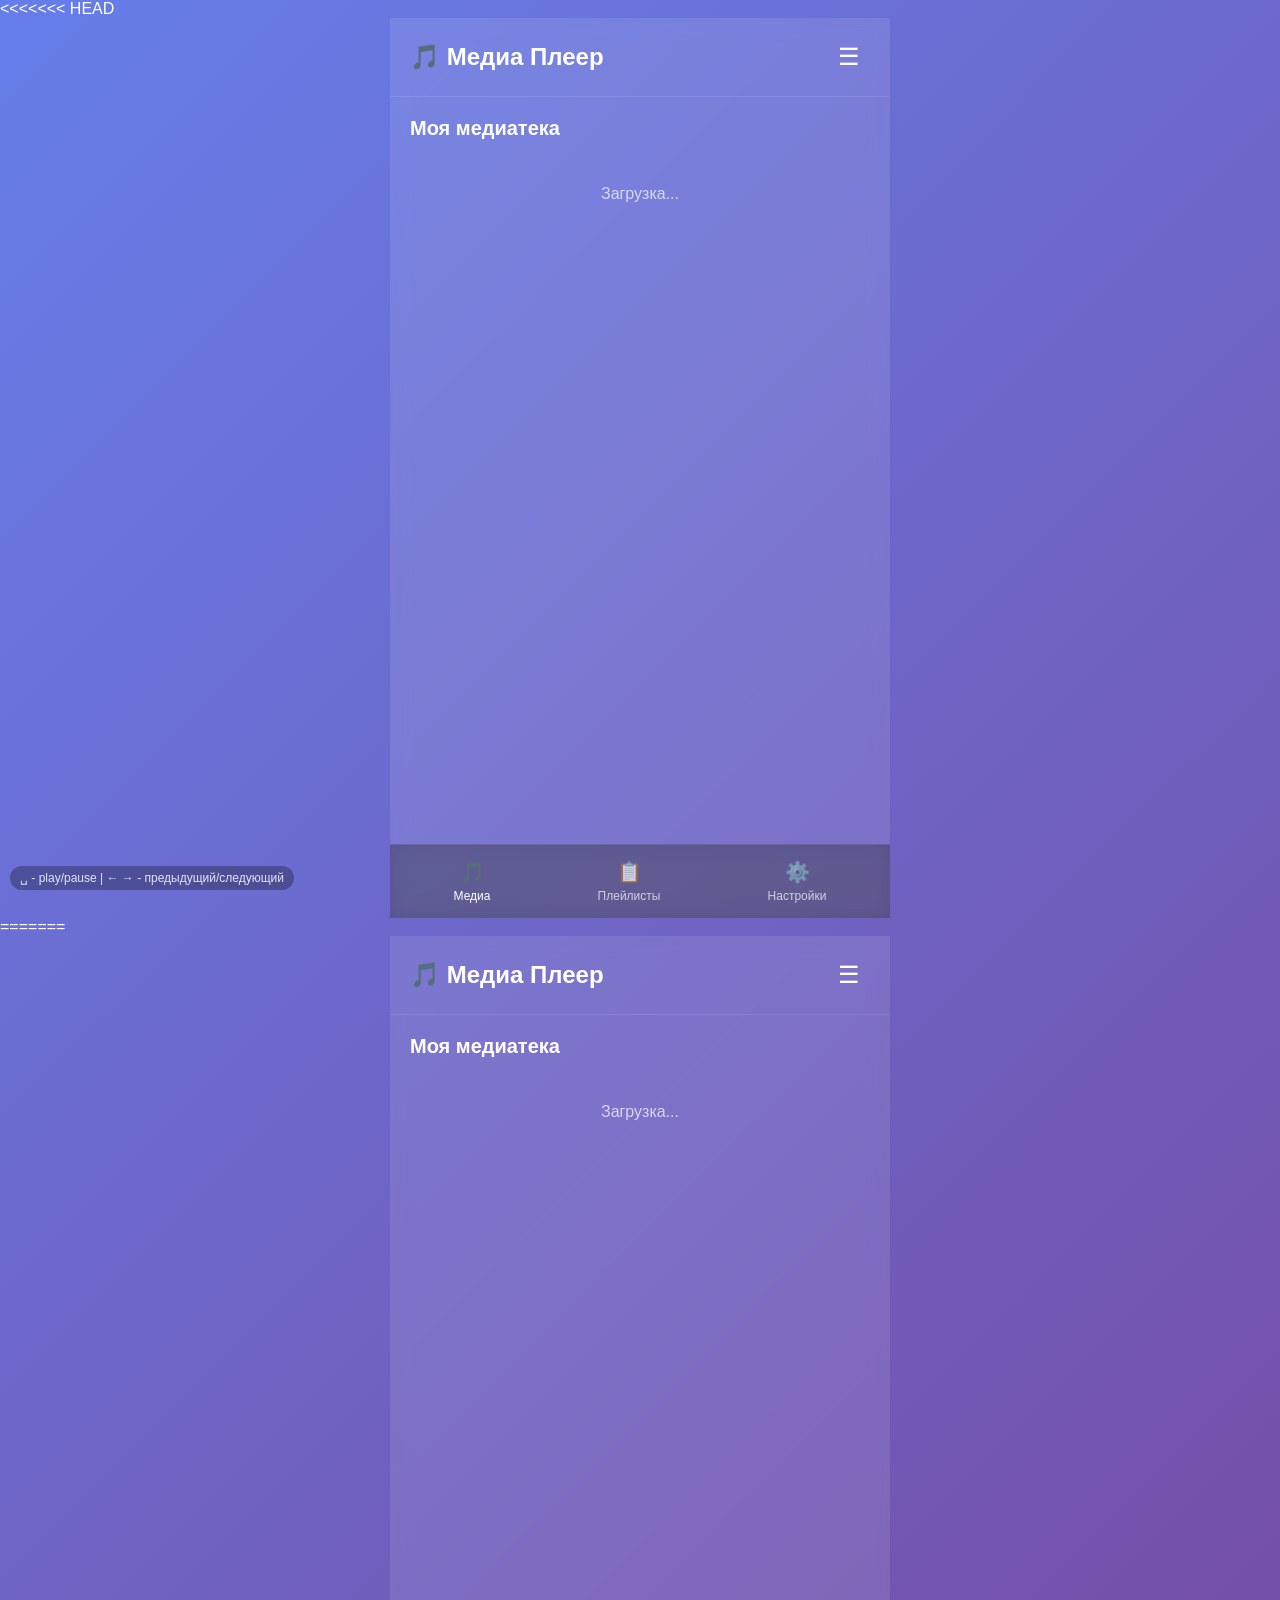
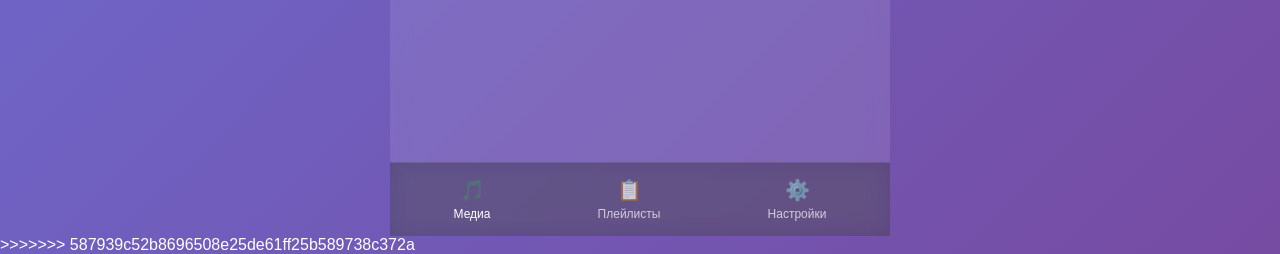
<file: templates/player.html>
<<<<<<< HEAD
<!DOCTYPE html>
<html lang="ru">
<head>
    <meta charset="UTF-8">
    <meta name="viewport" content="width=device-width, initial-scale=1.0">
    <title>Music/Video Player</title>
    <link rel="stylesheet" href="/static/style.css">
    <script src="https://telegram.org/js/telegram-web-app.js"></script>
    <style>
        /* Дополнительные стили для видео */
        .video-player {
            width: 100%;
            max-height: 300px;
            background: #000;
            border-radius: 10px;
            margin-bottom: 15px;
        }
        
        .media-type-badge {
            font-size: 12px;
            padding: 3px 8px;
            border-radius: 12px;
            background: rgba(255,255,255,0.2);
            margin-left: 10px;
        }
        
        .video-badge {
            background: #ff6b6b;
        }
        
        .audio-badge {
            background: #4ecdc4;
        }
    </style>
</head>
<body>
    <div class="app">
        <header class="header">
            <h1 class="app-title">🎵 Медиа Плеер</h1>
            <button class="menu-btn" onclick="toggleMenu()">☰</button>
        </header>

        <main class="main-content">
            <!-- Видео плеер (показывается только для видео) -->
            <div id="videoContainer" style="display: none;">
                <video id="videoPlayer" class="video-player" controls></video>
            </div>
            
            <!-- Аудио плеер (скрыт, управляется через интерфейс) -->
            <audio id="audioPlayer" style="display: none;"></audio>

            <!-- Сейчас играет -->
            <div class="now-playing" id="nowPlaying" style="display: none;">
                <div class="track-info">
                    <div class="track-cover" id="trackCover">
                        <span id="mediaIcon">🎵</span>
                    </div>
                    <div class="track-details">
                        <div class="track-title" id="currentTitle">Название</div>
                        <div class="track-artist" id="currentArtist">Исполнитель</div>
                        <div class="media-type-badge" id="mediaTypeBadge">аудио</div>
                    </div>
                </div>
            </div>

            <!-- Список треков -->
            <div class="playlist-section">
                <h2>Моя медиатека</h2>
                <div class="tracks-list" id="tracksList">
                    <div class="loading">Загрузка...</div>
                </div>
            </div>
        </main>

        <!-- Нижняя панель -->
        <nav class="bottom-nav">
            <button class="nav-btn active" onclick="showTab('tracks')">
                <span class="nav-icon">🎵</span>
                <span class="nav-label">Медиа</span>
            </button>
            <button class="nav-btn" onclick="showTab('playlists')">
                <span class="nav-icon">📋</span>
                <span class="nav-label">Плейлисты</span>
            </button>
            <button class="nav-btn" onclick="showTab('settings')">
                <span class="nav-icon">⚙️</span>
                <span class="nav-label">Настройки</span>
            </button>
        </nav>

        <!-- Мини-плеер -->
        <div class="mini-player" id="miniPlayer" style="display: none;" onclick="expandPlayer()">
            <div class="mini-track-info">
                <span class="mini-title" id="miniTitle">Название</span>
                <span class="mini-artist" id="miniArtist">Исполнитель</span>
            </div>
            <div class="mini-controls">
                <button class="mini-play-pause" id="miniPlayPause" onclick="togglePlay(event)">▶</button>
            </div>
        </div>
    </div>

    <script src="/static/script.js"></script>
    
</body> <!-- Подсказка по клавиатуре -->
<div class="keyboard-hint">
    ␣ - play/pause | ← → - предыдущий/следующий
</div>

=======
<!DOCTYPE html>
<html lang="ru">
<head>
    <meta charset="UTF-8">
    <meta name="viewport" content="width=device-width, initial-scale=1.0">
    <title>Music/Video Player</title>
    <link rel="stylesheet" href="/static/style.css">
    <script src="https://telegram.org/js/telegram-web-app.js"></script>
    <style>
        /* Дополнительные стили для видео */
        .video-player {
            width: 100%;
            max-height: 300px;
            background: #000;
            border-radius: 10px;
            margin-bottom: 15px;
        }
        
        .media-type-badge {
            font-size: 12px;
            padding: 3px 8px;
            border-radius: 12px;
            background: rgba(255,255,255,0.2);
            margin-left: 10px;
        }
        
        .video-badge {
            background: #ff6b6b;
        }
        
        .audio-badge {
            background: #4ecdc4;
        }
    </style>
</head>
<body>
    <div class="app">
        <header class="header">
            <h1 class="app-title">🎵 Медиа Плеер</h1>
            <button class="menu-btn" onclick="toggleMenu()">☰</button>
        </header>

        <main class="main-content">
            <!-- Видео плеер (показывается только для видео) -->
            <div id="videoContainer" style="display: none;">
                <video id="videoPlayer" class="video-player" controls></video>
            </div>
            
            <!-- Аудио плеер (скрыт, управляется через интерфейс) -->
            <audio id="audioPlayer" style="display: none;"></audio>

            <!-- Сейчас играет -->
            <div class="now-playing" id="nowPlaying" style="display: none;">
                <div class="track-info">
                    <div class="track-cover" id="trackCover">
                        <span id="mediaIcon">🎵</span>
                    </div>
                    <div class="track-details">
                        <div class="track-title" id="currentTitle">Название</div>
                        <div class="track-artist" id="currentArtist">Исполнитель</div>
                        <div class="media-type-badge" id="mediaTypeBadge">аудио</div>
                    </div>
                </div>
            </div>

            <!-- Список треков -->
            <div class="playlist-section">
                <h2>Моя медиатека</h2>
                <div class="tracks-list" id="tracksList">
                    <div class="loading">Загрузка...</div>
                </div>
            </div>
        </main>

        <!-- Нижняя панель -->
        <nav class="bottom-nav">
            <button class="nav-btn active" onclick="showTab('tracks')">
                <span class="nav-icon">🎵</span>
                <span class="nav-label">Медиа</span>
            </button>
            <button class="nav-btn" onclick="showTab('playlists')">
                <span class="nav-icon">📋</span>
                <span class="nav-label">Плейлисты</span>
            </button>
            <button class="nav-btn" onclick="showTab('settings')">
                <span class="nav-icon">⚙️</span>
                <span class="nav-label">Настройки</span>
            </button>
        </nav>

        <!-- Мини-плеер -->
        <div class="mini-player" id="miniPlayer" style="display: none;" onclick="expandPlayer()">
            <div class="mini-track-info">
                <span class="mini-title" id="miniTitle">Название</span>
                <span class="mini-artist" id="miniArtist">Исполнитель</span>
            </div>
            <div class="mini-controls">
                <button class="mini-play-pause" id="miniPlayPause" onclick="togglePlay(event)">▶</button>
            </div>
        </div>
    </div>

    <script src="/static/script.js"></script>
    
</body> <!-- Подсказка по клавиатуре -->
<div class="keyboard-hint">
    ␣ - play/pause | ← → - предыдущий/следующий
</div>

>>>>>>> 587939c52b8696508e25de61ff25b589738c372a
</html>
</file>
<file: static/style.css>
* {
    margin: 0;
    padding: 0;
    box-sizing: border-box;
}

body {
    font-family: -apple-system, BlinkMacSystemFont, 'Segoe UI', Roboto, Helvetica, Arial, sans-serif;
    background: linear-gradient(135deg, #667eea 0%, #764ba2 100%);
    min-height: 100vh;
    color: white;
}

.app {
    max-width: 500px;
    margin: 0 auto;
    background: rgba(255, 255, 255, 0.1);
    backdrop-filter: blur(10px);
    min-height: 100vh;
    display: flex;
    flex-direction: column;
}

/* Header */
.header {
    padding: 20px;
    display: flex;
    justify-content: space-between;
    align-items: center;
    border-bottom: 1px solid rgba(255, 255, 255, 0.1);
}

.app-title {
    font-size: 24px;
    font-weight: 600;
}

.menu-btn {
    background: none;
    border: none;
    color: white;
    font-size: 24px;
    cursor: pointer;
    padding: 5px 10px;
}

/* Main Content */
.main-content {
    flex: 1;
    padding: 20px;
    padding-bottom: 80px;
}

/* Now Playing */
.now-playing {
    background: rgba(255, 255, 255, 0.2);
    border-radius: 15px;
    padding: 20px;
    margin-bottom: 30px;
    animation: slideDown 0.3s ease;
}

@keyframes slideDown {
    from {
        opacity: 0;
        transform: translateY(-20px);
    }
    to {
        opacity: 1;
        transform: translateY(0);
    }
}

.track-info {
    display: flex;
    align-items: center;
    gap: 15px;
}

.track-cover {
    width: 60px;
    height: 60px;
    background: rgba(255, 255, 255, 0.3);
    border-radius: 10px;
    display: flex;
    align-items: center;
    justify-content: center;
    font-size: 30px;
}

.track-details {
    flex: 1;
}

.track-title {
    font-size: 18px;
    font-weight: 600;
    margin-bottom: 5px;
}

.track-artist {
    font-size: 14px;
    opacity: 0.8;
}

/* Tracks List */
.playlist-section h2 {
    margin-bottom: 15px;
    font-size: 20px;
}

.tracks-list {
    display: flex;
    flex-direction: column;
    gap: 10px;
}

.track-item {
    background: rgba(255, 255, 255, 0.1);
    border-radius: 10px;
    padding: 15px;
    display: flex;
    align-items: center;
    gap: 15px;
    cursor: pointer;
    transition: background 0.3s ease;
    animation: fadeIn 0.3s ease;
}

@keyframes fadeIn {
    from {
        opacity: 0;
        transform: translateY(10px);
    }
    to {
        opacity: 1;
        transform: translateY(0);
    }
}

.track-item:hover {
    background: rgba(255, 255, 255, 0.2);
}

.track-item.playing {
    background: rgba(255, 255, 255, 0.3);
    border-left: 4px solid #ffd700;
}

.track-icon {
    font-size: 24px;
}

.track-item-info {
    flex: 1;
}

.track-item-title {
    font-weight: 600;
    margin-bottom: 3px;
}

.track-item-artist {
    font-size: 12px;
    opacity: 0.7;
}

.track-duration {
    font-size: 12px;
    opacity: 0.7;
    margin-left: 10px;
}

/* Bottom Navigation */
.bottom-nav {
    position: fixed;
    bottom: 0;
    left: 0;
    right: 0;
    max-width: 500px;
    margin: 0 auto;
    background: rgba(0, 0, 0, 0.3);
    backdrop-filter: blur(10px);
    display: flex;
    justify-content: space-around;
    padding: 10px;
    border-top: 1px solid rgba(255, 255, 255, 0.1);
}

.nav-btn {
    background: none;
    border: none;
    color: rgba(255, 255, 255, 0.7);
    display: flex;
    flex-direction: column;
    align-items: center;
    gap: 5px;
    cursor: pointer;
    padding: 5px 15px;
    transition: color 0.3s ease;
}

.nav-btn.active {
    color: white;
}

.nav-icon {
    font-size: 20px;
}

.nav-label {
    font-size: 12px;
}

/* Mini Player */
.mini-player {
    position: fixed;
    bottom: 70px;
    left: 0;
    right: 0;
    max-width: 500px;
    margin: 0 auto;
    background: rgba(0, 0, 0, 0.8);
    backdrop-filter: blur(10px);
    padding: 10px 20px;
    display: flex;
    justify-content: space-between;
    align-items: center;
    border-radius: 10px 10px 0 0;
    cursor: pointer;
    animation: slideUp 0.3s ease;
}

@keyframes slideUp {
    from {
        opacity: 0;
        transform: translateY(20px);
    }
    to {
        opacity: 1;
        transform: translateY(0);
    }
}

.mini-track-info {
    flex: 1;
    overflow: hidden;
}

.mini-title {
    display: block;
    font-weight: 600;
    white-space: nowrap;
    overflow: hidden;
    text-overflow: ellipsis;
}

.mini-artist {
    font-size: 12px;
    opacity: 0.7;
    white-space: nowrap;
    overflow: hidden;
    text-overflow: ellipsis;
}

.mini-play-pause {
    background: none;
    border: none;
    color: white;
    font-size: 24px;
    cursor: pointer;
    width: 40px;
    height: 40px;
    display: flex;
    align-items: center;
    justify-content: center;
}

/* Loading */
.loading {
    text-align: center;
    padding: 30px;
    opacity: 0.7;
}

/* Hide scrollbar but keep functionality */
::-webkit-scrollbar {
    display: none;
}

/* Полноэкранный плеер */
.full-player {
    position: fixed;
    top: 0;
    left: 0;
    right: 0;
    bottom: 0;
    background: linear-gradient(135deg, #667eea 0%, #764ba2 100%);
    display: none;
    flex-direction: column;
    z-index: 1000;
}

.full-player-content {
    flex: 1;
    display: flex;
    flex-direction: column;
    align-items: center;
    justify-content: center;
    padding: 20px;
}

.player-cover {
    width: 250px;
    height: 250px;
    background: rgba(255, 255, 255, 0.2);
    border-radius: 20px;
    display: flex;
    align-items: center;
    justify-content: center;
    font-size: 80px;
    margin-bottom: 30px;
    box-shadow: 0 10px 30px rgba(0, 0, 0, 0.3);
}

.player-info {
    text-align: center;
    margin-bottom: 30px;
}

.player-title {
    font-size: 24px;
    font-weight: 600;
    margin-bottom: 10px;
}

.player-artist {
    font-size: 16px;
    opacity: 0.8;
}

.player-progress {
    width: 100%;
    max-width: 400px;
    margin-bottom: 30px;
}

.progress-bar {
    width: 100%;
    height: 6px;
    background: rgba(255, 255, 255, 0.2);
    border-radius: 3px;
    cursor: pointer;
    position: relative;
}

.progress-fill {
    height: 100%;
    background: #ffd700;
    border-radius: 3px;
    width: 0%;
}

.time-info {
    display: flex;
    justify-content: space-between;
    margin-top: 5px;
    font-size: 12px;
    opacity: 0.8;
}

.player-controls {
    display: flex;
    align-items: center;
    gap: 20px;
}

.control-btn {
    background: none;
    border: none;
    color: white;
    font-size: 24px;
    cursor: pointer;
    width: 50px;
    height: 50px;
    border-radius: 25px;
    display: flex;
    align-items: center;
    justify-content: center;
    transition: background 0.3s;
}

.control-btn:hover {
    background: rgba(255, 255, 255, 0.1);
}

.control-btn.play-pause {
    background: #ffd700;
    color: #333;
    width: 70px;
    height: 70px;
    border-radius: 35px;
    font-size: 32px;
}

.control-btn.play-pause:hover {
    background: #ffed4a;
}

.close-player {
    position: absolute;
    top: 20px;
    right: 20px;
    background: none;
    border: none;
    color: white;
    font-size: 30px;
    cursor: pointer;
    opacity: 0.8;
}

.volume-control {
    position: absolute;
    bottom: 20px;
    right: 20px;
    display: flex;
    align-items: center;
    gap: 10px;
}

.volume-slider {
    width: 100px;
    height: 4px;
    background: rgba(255, 255, 255, 0.2);
    border-radius: 2px;
    cursor: pointer;
}

.volume-fill {
    height: 100%;
    background: #ffd700;
    border-radius: 2px;
    width: 100%;
}

/* Пустое состояние */
.empty-state {
    text-align: center;
    padding: 50px 20px;
}

.empty-icon {
    font-size: 64px;
    margin-bottom: 20px;
    opacity: 0.5;
}

.empty-text {
    font-size: 18px;
    margin-bottom: 10px;
    opacity: 0.8;
}

.empty-subtext {
    font-size: 14px;
    opacity: 0.5;
}

.create-playlist-btn {
    background: #ffd700;
    border: none;
    color: #333;
    padding: 10px 20px;
    border-radius: 20px;
    font-size: 14px;
    cursor: pointer;
    margin-top: 20px;
}

/* Индикатор воспроизведения */
.playing-indicator {
    margin-left: 10px;
    color: #ffd700;
    animation: pulse 1s infinite;
}

@keyframes pulse {
    0% { opacity: 0.5; }
    50% { opacity: 1; }
    100% { opacity: 0.5; }
}

/* Видео бейдж */
.video-badge {
    background: #ff6b6b;
    padding: 2px 8px;
    border-radius: 12px;
    font-size: 10px;
    margin-left: 10px;
}

/* Модальное окно */
.modal {
    position: fixed;
    top: 0;
    left: 0;
    right: 0;
    bottom: 0;
    background: rgba(0, 0, 0, 0.8);
    display: flex;
    align-items: center;
    justify-content: center;
    z-index: 2000;
    animation: fadeIn 0.3s;
}

.modal-content {
    background: linear-gradient(135deg, #667eea 0%, #764ba2 100%);
    border-radius: 20px;
    width: 90%;
    max-width: 500px;
    max-height: 80vh;
    overflow: hidden;
    display: flex;
    flex-direction: column;
    animation: slideUp 0.3s;
}

.modal-header {
    padding: 20px;
    border-bottom: 1px solid rgba(255, 255, 255, 0.1);
    display: flex;
    justify-content: space-between;
    align-items: center;
}

.modal-header h3 {
    margin: 0;
    font-size: 20px;
}

.close-modal {
    background: none;
    border: none;
    color: white;
    font-size: 24px;
    cursor: pointer;
    opacity: 0.7;
    transition: opacity 0.3s;
}

.close-modal:hover {
    opacity: 1;
}

.modal-body {
    padding: 20px;
    overflow-y: auto;
    flex: 1;
}

.modal-footer {
    padding: 20px;
    border-top: 1px solid rgba(255, 255, 255, 0.1);
    display: flex;
    justify-content: flex-end;
}

/* Плейлисты */
.playlists-header {
    display: flex;
    justify-content: space-between;
    align-items: center;
    margin-bottom: 20px;
}

.playlists-grid {
    display: grid;
    grid-template-columns: repeat(auto-fill, minmax(150px, 1fr));
    gap: 15px;
}

.playlist-card {
    background: rgba(255, 255, 255, 0.1);
    border-radius: 15px;
    padding: 15px;
    cursor: pointer;
    transition: transform 0.3s, background 0.3s;
    position: relative;
}

.playlist-card:hover {
    background: rgba(255, 255, 255, 0.2);
    transform: translateY(-2px);
}

.playlist-cover {
    width: 60px;
    height: 60px;
    background: rgba(255, 255, 255, 0.2);
    border-radius: 10px;
    display: flex;
    align-items: center;
    justify-content: center;
    font-size: 30px;
    margin-bottom: 10px;
}

.playlist-info {
    flex: 1;
}

.playlist-name {
    font-weight: 600;
    margin-bottom: 5px;
}

.playlist-meta {
    font-size: 12px;
    opacity: 0.7;
}

.playlist-menu-btn {
    position: absolute;
    top: 10px;
    right: 10px;
    background: none;
    border: none;
    color: white;
    font-size: 20px;
    cursor: pointer;
    opacity: 0.7;
    transition: opacity 0.3s;
}

.playlist-menu-btn:hover {
    opacity: 1;
}

/* Добавление треков в плейлист */
.add-tracks-section {
    margin-top: 20px;
    border-top: 1px solid rgba(255, 255, 255, 0.1);
    padding-top: 20px;
}

.add-tracks-section h4 {
    margin-bottom: 15px;
}

.available-tracks {
    max-height: 300px;
    overflow-y: auto;
}

.available-track {
    cursor: pointer;
    transition: background 0.3s;
    position: relative;
}

.available-track:hover {
    background: rgba(255, 255, 255, 0.2);
}

.add-track-btn {
    background: #4ecdc4;
    border: none;
    color: white;
    width: 30px;
    height: 30px;
    border-radius: 15px;
    font-size: 20px;
    cursor: pointer;
    display: flex;
    align-items: center;
    justify-content: center;
    margin-left: 10px;
}

.remove-track-btn {
    background: #ff6b6b;
    border: none;
    color: white;
    width: 30px;
    height: 30px;
    border-radius: 15px;
    font-size: 16px;
    cursor: pointer;
    display: flex;
    align-items: center;
    justify-content: center;
    margin-left: 10px;
}

.delete-playlist-btn {
    background: #ff6b6b;
    border: none;
    color: white;
    padding: 10px 20px;
    border-radius: 20px;
    cursor: pointer;
    font-size: 14px;
    transition: background 0.3s;
}

.delete-playlist-btn:hover {
    background: #ff5252;
}

/* Анимации */
@keyframes fadeIn {
    from { opacity: 0; }
    to { opacity: 1; }
}

@keyframes slideUp {
    from {
        opacity: 0;
        transform: translateY(20px);
    }
    to {
        opacity: 1;
        transform: translateY(0);
    }
}

/* Улучшенный прогресс-бар */
.progress-bar {
    width: 100%;
    height: 6px;
    background: rgba(255, 255, 255, 0.2);
    border-radius: 3px;
    cursor: pointer;
    position: relative;
    transition: height 0.2s;
}

.progress-bar:hover {
    height: 8px;
}

.progress-fill {
    height: 100%;
    background: #ffd700;
    border-radius: 3px;
    width: 0%;
    position: relative;
}

.progress-fill::after {
    content: '';
    position: absolute;
    right: -4px;
    top: -2px;
    width: 10px;
    height: 10px;
    background: #ffd700;
    border-radius: 5px;
    opacity: 0;
    transition: opacity 0.2s;
}

.progress-bar:hover .progress-fill::after {
    opacity: 1;
}

/* Подсказки для клавиш */
.keyboard-hint {
    position: fixed;
    bottom: 10px;
    left: 10px;
    font-size: 12px;
    opacity: 0.5;
    background: rgba(0, 0, 0, 0.3);
    padding: 5px 10px;
    border-radius: 15px;
}
</file>
